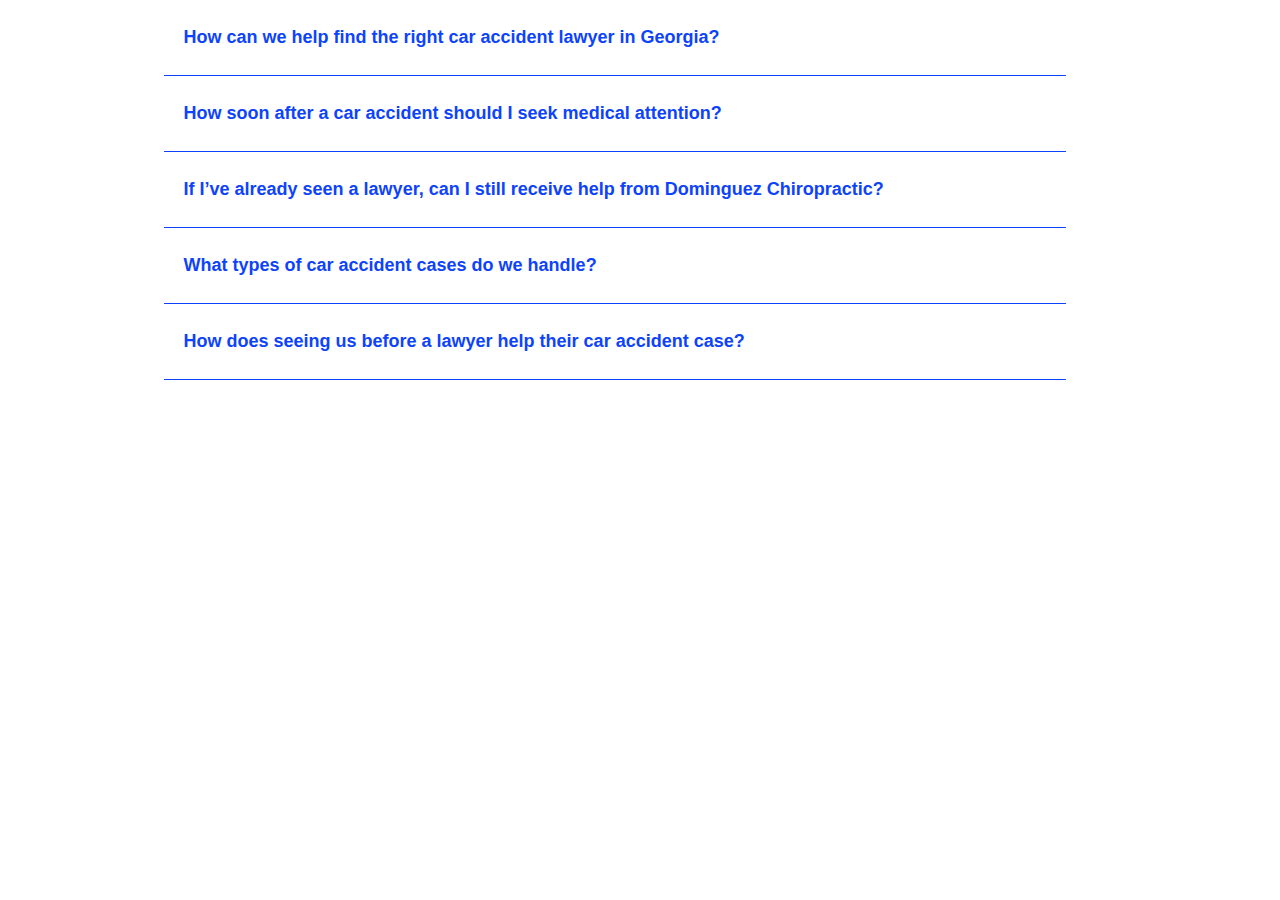
<file: simple acordion/index.html>
<!DOCTYPE html>
<html lang="en">
  <head>
    <meta charset="UTF-8" />
    <meta http-equiv="X-UA-Compatible" content="IE=edge" />
    <meta name="viewport" content="width=device-width, initial-scale=1.0" />
    <link rel="stylesheet" href="style.css" />

    <link
      href="https://fonts.googleapis.com/css?family=Montserrat"
      rel="stylesheet"
    />

    <title>Document</title>
  </head>
  <body>
    <div class="container">
      <!-- <h2 class="title-acordion"><b> FAQs</b></h2> -->

      <button class="accordion mas">
        <b> How can we help find the right car accident lawyer in Georgia?</b>
      </button>
      <div class="accordion-content">
        <p>
          We have partnered with a variety of lawyers within the Atlanta area that specialize in motor vehicle, workers’ comp, and personal injury cases. Together, we provide them with the medical reports and necessary information so they can work on our people's cases. An important part of what we do is that we do not receive a referral fee from the attorneys we work with.<br><br> 

          Our focus is to provide people with the tools they need to get back to the life they had before their accident. 
          
        </p>
      </div>

      <button class="accordion mas">
        <b>How soon after a car accident should I seek medical attention?</b>
      </button>
      <div class="accordion-content">
        <p>
          After a car accident, it is super important to follow up with medical attention. A car accident can result in whiplash, back injuries, neck injuries, and other serious conditions. Not seeking medical care right away can worsen potential internal injuries within the body, so although you may feel fine after an accident, it doesn’t necessarily mean you are.<br><br> 

          Additionally, by seeking medical attention early on, you can use the diagnoses, medical reports, and treatments received for your accident case. They can be used as evidence, giving you a stronger advantage for your claim.<br><br>
          
          At Dominguez Chiropractic, we are prepared to lead people to the proper legal professionals and handle their car accident cases. 
          
        </p>
      </div>

      <button class="accordion mas">
        <b> If I’ve already seen a lawyer, can I still receive help from Dominguez Chiropractic?</b>
      </button>
      <div class="accordion-content">
        <p>
          Yes. People are welcome to come in and find experienced accident attorneys for their cases. We want to provide people with the tools they need for their accident case, regardless if it is not the same day of the accident. We provide same-day appointments, so don’t hesitate in coming into one of our 7 locations.<br><br>

          We have locations throughout the Atlanta area including Doraville, Lawrenceville, Gainesville, Marietta, Decatur, Loganville, and Jonesboro.
          
        </p>
      </div>
      <button class="accordion mas">
        <b>What types of car accident cases do we handle?</b>
      </button>
      <div class="accordion-content">
        <p>
          We handle a variety of car accident cases. They range from: <br>
          <br>
          - Head-on collisions<br>
          - Hit and run accidents <br>
          - Rear-end crashes <br>
          - Bike accidents <br>
          - Truck accidents <br>
          - MARTA accidents <br>
          - Taxi accidents  <br>
          - Bus accidents <br>
          - Uber and Lyft accidents <br>
          - Pedestrian accidents <br>
          - DUI accidents <br>
          - Motorcycle accidents <br>
          <br>
          No matter the type of accident, our team, at Dominguez Chiropractic, is prepared to connect you with the right accident attorney. 
          
        </p>
      </div>
      <button class="accordion mas">
        <b> How does seeing us before a lawyer help their car accident case?</b>
      </button>
      <div class="accordion-content">
        <p>
          Seeing a medical professional allows someone who has suffered a car accident to focus on what’s important: their wellbeing. When a patient walks into one of our locations we are prepared to document and diagnose their injuries, start treatments, handle insurance claim filings, and direct them to the right lawyers if needed. <br><br>

          Patients deserve to have someone look out for them and make their road to recovery as easy as possible. 
          
        </p>
      </div>
    </div>
    <script src="algo.js"></script>
  </body>
</html>
</file>
<file: simple acordion/style.css>
.title-acordion{
    font-size: 35px;
    line-height: 45px;
}
.accordion{
    /* border-bottom: solid white 2px; */
    margin-top: 0px;
    line-height: 45px;
}
.accordion-content{
    font-size: 17px;
    line-height: 26px;
}
.container {
    font-family: 'Montserrat';
    width: 100%;
    max-width: 953px;
    margin: 50px auto;
    position: absolute;    
    top: 0;
    left: 0;
    right: 0;
    bottom: 0;
    margin: auto;
    overflow-y: auto;
}
  
button.accordion {
  width: 100%;
  background-color: transparent;
  border: none;
  outline: none;
  text-align: left;
  padding: 15px 20px;
  font-size: 18px;
  color: #0D43FA;
  cursor: pointer;
  transition: background-color 0.2s linear;
  position: relative;
} 
button.mas:after { 
  content: url("https://user-assets-unbounce-com.s3.amazonaws.com/0a28f5c7-4f1f-43f1-9929-96a442fe9e6e/a5e19e0f-8464-401d-be12-bfc1f81d1101/group-520.original.png");
  position: absolute;
  right:  0px;
}
button.menos:after { 
  background-image: url("https://user-assets-unbounce-com.s3.amazonaws.com/0a28f5c7-4f1f-43f1-9929-96a442fe9e6e/00de885b-b138-4d87-bfc9-0890a28b6c11/line-3-2x.small.png");
  position: absolute;
  right: 0px;
  width: 26px;
  content: "";
  background-size: cover;
  display: inline-block;
  height: 2px;
  background-repeat: no-repeat;
  top: 50%;
  margin-left: auto;
}
/* button.accordion:hover,
button.accordion.is-open {
  background-color: #ddd;
}  */
.accordion-content {
  background-color: transparent;
  /* border-left: 1px solid whitesmoke;
  border-right: 1px solid whitesmoke; */
  padding: 0 20px;
  max-height: 0;
  overflow: hidden;
  transition: max-height 0.2s ease-in-out;
  border-bottom: 1px solid #0D43FA;
  margin-right: 51px
}
</file>
